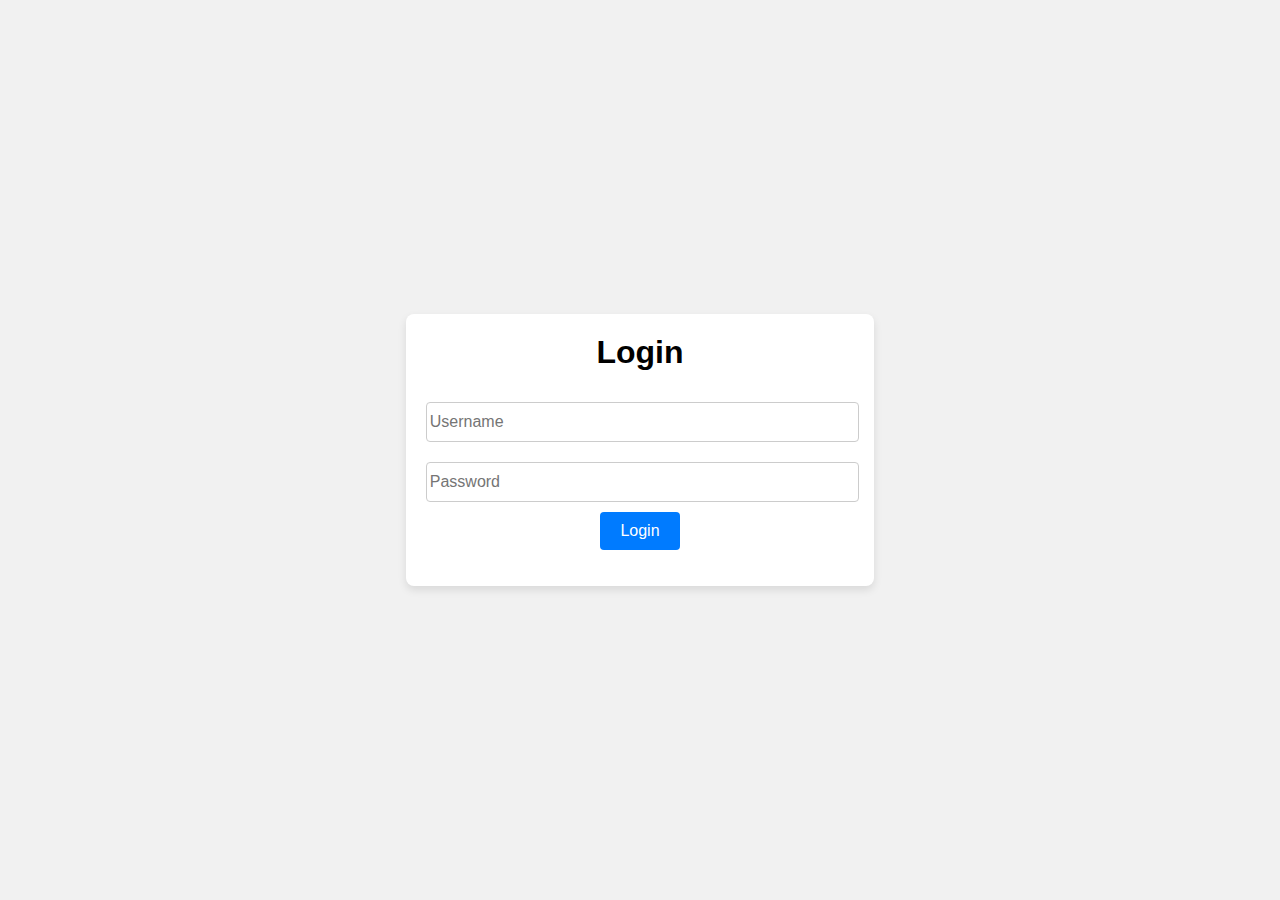
<file: index.html>
<!DOCTYPE html>
<html lang="en">
<head>
  <meta charset="UTF-8">
  <meta name="viewport" content="width=device-width, initial-scale=1.0">
  <title>Login Page</title>
  <style>
    body {
      font-family: Arial, sans-serif;
      background-color: #f1f1f1;
      margin: 0;
      display: flex;
      justify-content: center;
      align-items: center;
      height: 100vh;
    }

    .login-container {
      background-color: white;
      padding: 20px;
      border-radius: 8px;
      box-shadow: 0 4px 8px rgba(0, 0, 0, 0.1);
      text-align: center;
    }

    .login-container h1 {
      margin-top: 0;
    }

    .input-field {
      width: 100%;
      padding: 10px;
      padding-right: 0px;
      padding-left: 3px;
      margin: 10px 0;
      border: 1px solid #ccc;
      border-radius: 4px;
      font-size: 16px;
    }

    .login-button {
      background-color: #007bff;
      color: white;
      padding: 10px 20px;
      border: none;
      border-radius: 4px;
      font-size: 16px;
      cursor: pointer;
    }

    .login-button:hover {
      background-color: #0056b3;
    }

    .result {
      margin-top: 1rem;
    }

    .button-container {
      display: flex;
      align-items: center; /* Vertically align contents */
      justify-content: center;
    }

    /* Loading spinner styles */
    .loader {
      border: 4px solid #f3f3f3; /* Light grey */
      border-top: 4px solid #3498db; /* Blue */
      border-radius: 50%;
      width: 20px;
      height: 20px;
      animation: spin 1s linear infinite;
      display: none;
    }

    @keyframes spin {
      0% { transform: rotate(0deg); }
      100% { transform: rotate(360deg); }
    }
  </style>
</head>
<body>
  <div class="login-container">
    <h1>Login</h1>
    <form id="loginForm">
      <input class="input-field" type="text" id="username" placeholder="Username">
      <input class="input-field" type="password" id="password" placeholder="Password">
      <div class="button-container">
        <button id="loginButton" class="login-button" type="submit">Login</button>
        <span id="spinner" class="loader"></span>
      </div>
    </form>
    <div class="result" id="result">
        <!-- The generated content will appear here -->
    </div>
  </div>
  <script src="login.js"></script>
</body>
</html>
</file>
